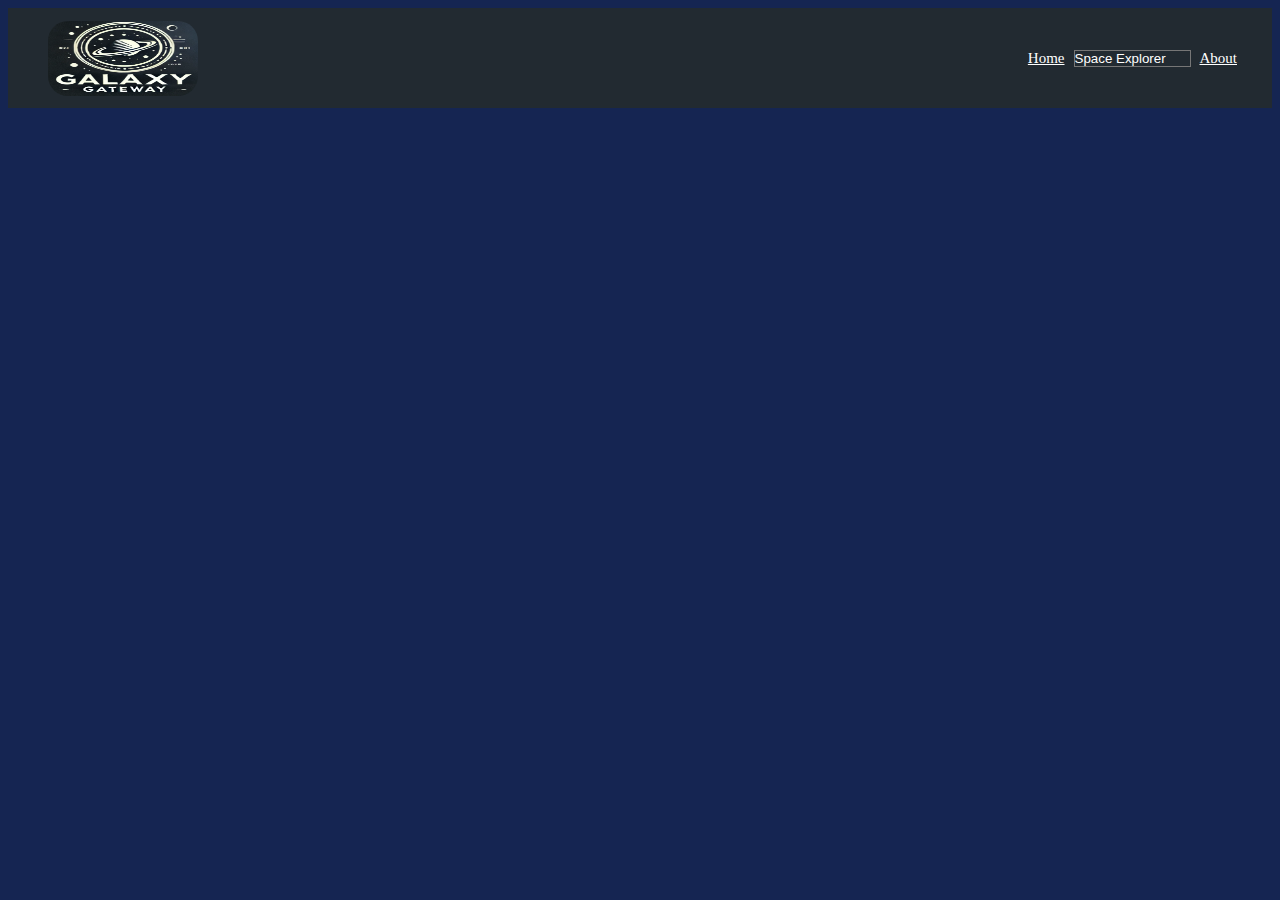
<file: index.html>
<!DOCTYPE html>
<html lang="en">
  <head>
    <meta charset="UTF-8" />
    <meta name="viewport" content="width=device-width, initial-scale=1.0" />
    <title>Galaxy Gateway</title>
    <link rel="stylesheet" href="styles.css" />
    <script src="script.js" defer></script>
  </head>
  <body>
    <div id="nav"></div>
    <script>
      fetch("nav.html")
        .then((res) => res.text())
        .then((data) => {
          document.getElementById("nav").innerHTML = data;
        })
        .catch((err) => console.error("ERROR", err));
    </script>
  </body>
</html>
</file>
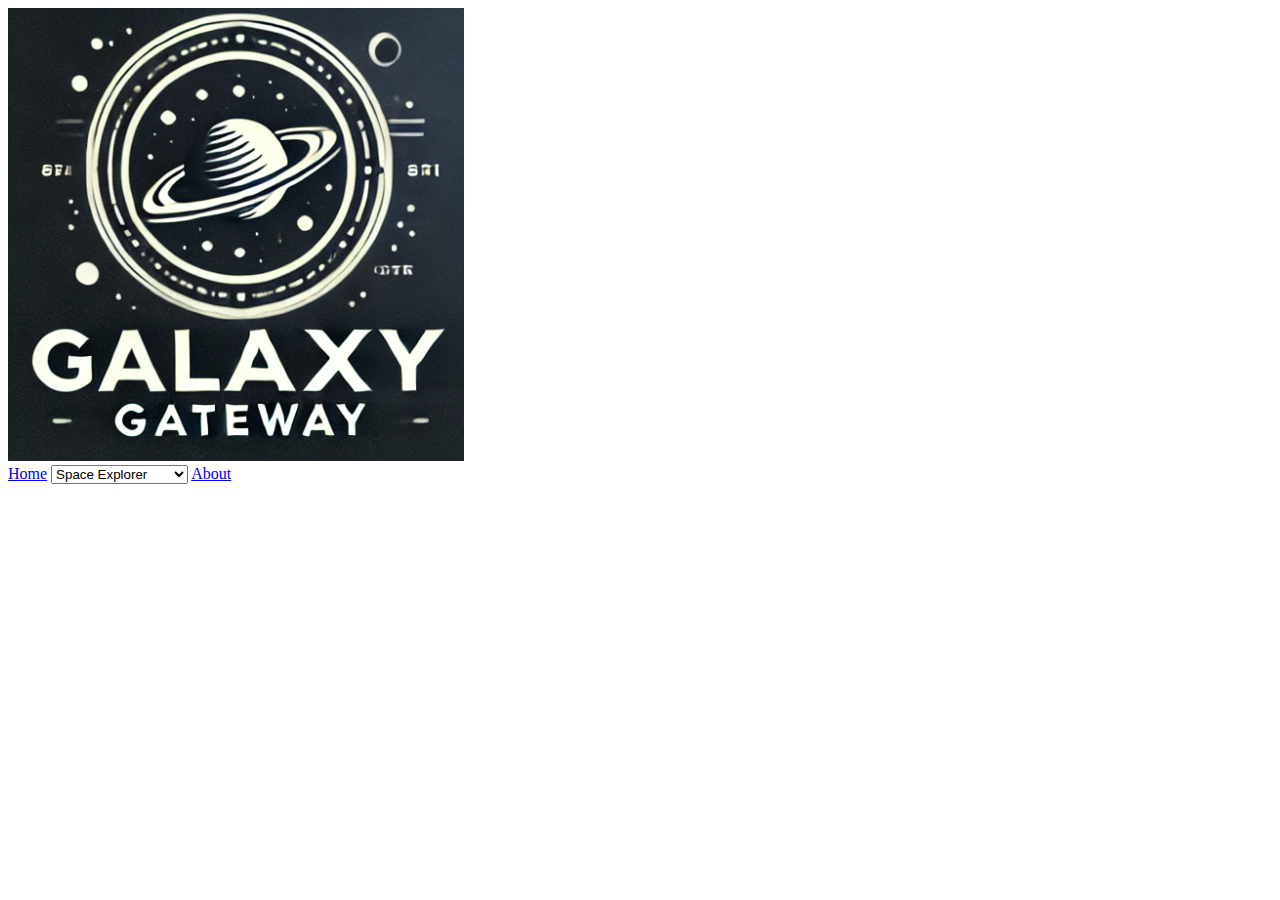
<file: nav.html>
<!DOCTYPE html>
<html lang="en">
  <head>
    <meta charset="UTF-8" />
    <meta name="viewport" content="width=device-width, initial-scale=1.0" />
    <title>Document</title>
  </head>
  <body>
    <header id="header" class="header">
      <img src="images/GG_Logo.png" id="logo" alt="Description of the image" />
      <div id="buttons">
        <a href="index.html" class="links">Home</a>
        <select id="drop-down" onchange="navigateToPage()">
          <option value="">Space Explorer</option>
          <option value="mrp.html">Mars Rover Photos</option>
        </select>
        <a href="about.html" class="links">About</a>
      </div>
    </header>
  </body>
</html>
</file>
<file: styles.css>
.header {
  background-color: rgba(34, 42, 49, 255);
  height: 100px;
  flex: 0 0 auto;
  display: flex;
  justify-content: space-between;
  align-items: center;
}
body {
  background-color: rgb(21, 37, 82);
}

#logo {
  height: 75px;
  width: 150px;
  margin: 10px;
  margin-left: 40px;
  border-radius: 20px;
}
.links {
  color: white;
  justify-items: end;
  padding: 5px;
  font-size: 15px;
}
#buttons {
  margin: 30px;
}
#drop-down {
  appearance: none;
  background-color: rgba(34, 42, 49, 255);
  color: white;
}
#mrp-background {
  width: auto;
  height: 600px;
  background-color: rgb(21, 37, 82);
  border: red 2px solid;
}

#photos-container {
  display: flex;
  justify-content: space-between;
  flex-wrap: wrap;
}

#photos-container img {
  height: 200px;
  width: 200px;
  border-radius: solid red 10px;
  padding: 30px;
}

#config {
  height: 40px;
  width: 900px;
  text-align: center;
  padding: 20px;
}

h1 {
  font-size: 3rem;
  color: #ff6f61;
  margin: 20px 10px;
  text-shadow: 2px 2px #222;
  color: aliceblue;
  text-align: center;
  text-decoration: underline 10px;
}
p {
  font-size: 1.2rem;
  line-height: 1.6;
  max-width: 8800px;
  margin: 0 auto 30px;
  padding: 0 15px;
  color: red;
  text-align: center;
}

#model-3d {
  width: 500px;
  height: 500px;
  justify-content: center; /* Center horizontally */
  align-items: center; /* Center vertically */
  display: flex;
  padding-top: 90px;
}

#container {
  display: flex;
}
</file>
